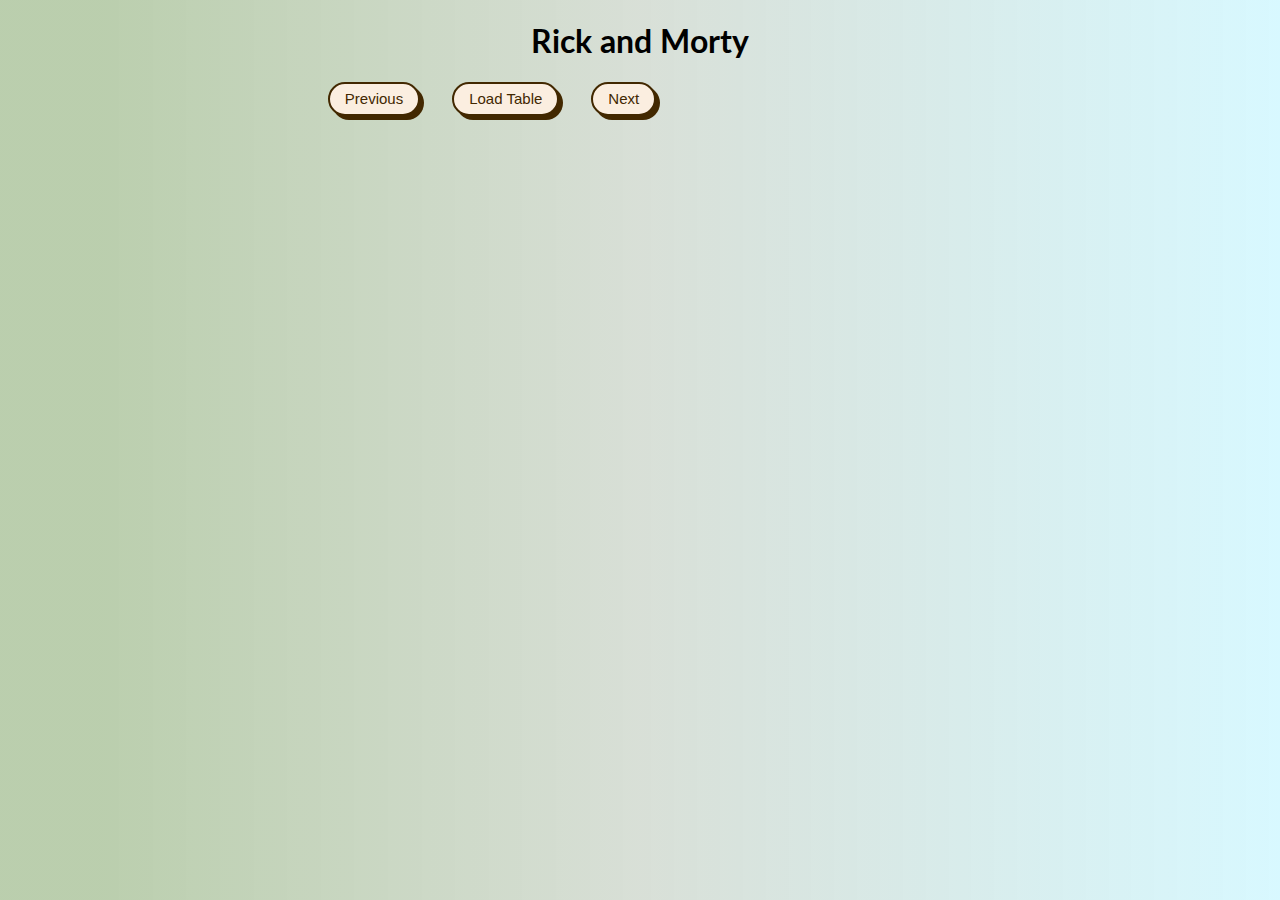
<file: homework-1-sedc/index.html>
<!DOCTYPE html>
<html lang="en">
  <head>
    <meta charset="UTF-8" />
    <meta http-equiv="X-UA-Compatible" content="IE=edge" />
    <meta name="viewport" content="width=device-width, initial-scale=1.0" />
    <link rel="stylesheet" href="style.css" />
    <title>Rick and Morty</title>
  </head>
  <body>
    <h1 id="heading">Rick and Morty</h1>
    <section>
      <div class="container">
        <div class="buttons">
          <button id="prevBtn">Previous</button>
          <button id="loadBtn">Load Table</button>
          <button id="nextBtn">Next</button>
        </div>
        <table id="myTable"></table>
      </div>
      <div class="containerTwo">
        <ul id="myList"></ul>
        <table id="avatarsTable"></table>
      </div>
    </section>
    <script src="script.js"></script>
  </body>
</html>
</file>
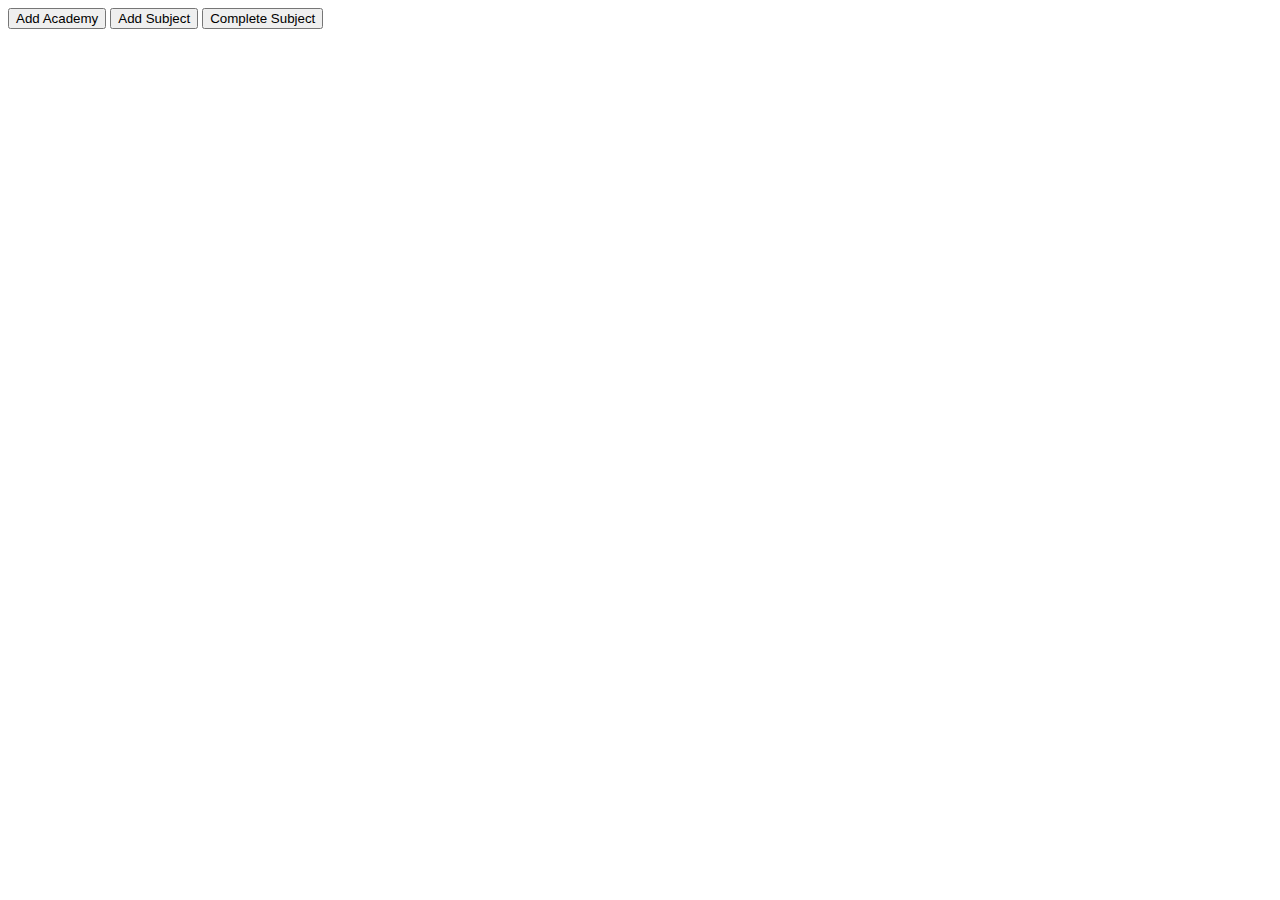
<file: homework-4-sedc/index.html>
<!DOCTYPE html>
<html lang="en">
  <head>
    <meta charset="UTF-8" />
    <meta http-equiv="X-UA-Compatible" content="IE=edge" />
    <meta name="viewport" content="width=device-width, initial-scale=1.0" />
    <title>Document</title>
  </head>
  <body>
    <button id="addAcademy">Add Academy</button>
    <button id="addSubject">Add Subject</button>
    <button id="completeSubject">Complete Subject</button>
    <script src="script.js"></script>
  </body>
</html>
</file>
<file: homework-1-sedc/style.css>
@import url("https://fonts.googleapis.com/css2?family=Lato:wght@300&display=swap");
html {
  scroll-behavior: smooth;
}

body {
  margin: 0;
  font-family: "Lato", sans-serif;
  background: linear-gradient(
    90deg,
    rgba(45, 106, 5, 0.3253676470588235) 8%,
    rgba(108, 135, 103, 0.26094187675070024) 50%,
    rgba(0, 212, 255, 0.1516981792717087) 100%
  );
}
h1 {
  display: flex;
  justify-content: center;
}
div.container {
  display: flex;
  flex-direction: column;
  align-items: flex-start;
  justify-content: center;
}
div.buttons {
  display: flex;
  gap: 2em;
  margin-bottom: 2em;
  align-items: flex-start;
}

section {
  display: flex;
  flex-direction: row;
  align-items: flex-start;
  flex-wrap: wrap;
  justify-content: center;
  gap: 6em;
}

#myTable {
  width: 1em;
  border-collapse: collapse;
  overflow: hidden;
  box-shadow: 0 0 20px black;
  border-radius: 20px;
  background: linear-gradient(
    90deg,
    rgba(45, 106, 5, 0.3981967787114846) 8%,
    rgba(108, 135, 103, 0.44021358543417366) 50%,
    rgba(0, 212, 255, 0.28335084033613445) 100%
  );
}

th,
td {
  padding: 10px;
  color: black;
  text-align: center;
  font-size: medium;
}

th {
  background-color: #212738;
  color: white;
  background-image: url("https://i.pinimg.com/564x/cd/f1/b9/cdf1b9756b5ea68906cbd097e53d20f2.jpg");
}

button {
  background-color: #fbeee0;
  border: 2px solid #422800;
  border-radius: 30px;
  box-shadow: #422800 4px 4px 0 0;
  color: #422800;
  cursor: pointer;
  display: inline-block;
  font-weight: 30px;
  font-size: 15px;
  padding: 0 15px;
  line-height: 30px;
  text-align: center;
  text-decoration: none;
  user-select: none;
  touch-action: manipulation;
}

button:hover {
  background-color: #fff;
}

button:active {
  box-shadow: #422800 2px 2px 0 0;
  transform: translate(2px, 2px);
}
.detailsBtn a {
  text-decoration: none;
  color: #422800;
}

#myList {
  display: flex;
  flex-direction: column;
  flex-wrap: wrap;
  align-items: flex-start;
  gap: 1em;
}

#avatarsTable {
  width: 200px;
  border: none;
  display: flex;
  flex-wrap: wrap;
}
#avatarsTable tr {
  display: flex;
  flex-direction: row;
  align-items: center;
}

div.containerTwo {
  display: flex;
  flex-direction: column;
  align-items: flex-start;
}

#avatarsTable img {
  box-shadow: 0 0 20px black;
  width: 5em;
  border-radius: 20px;
}

ul {
  list-style-type: none;
}
</file>
